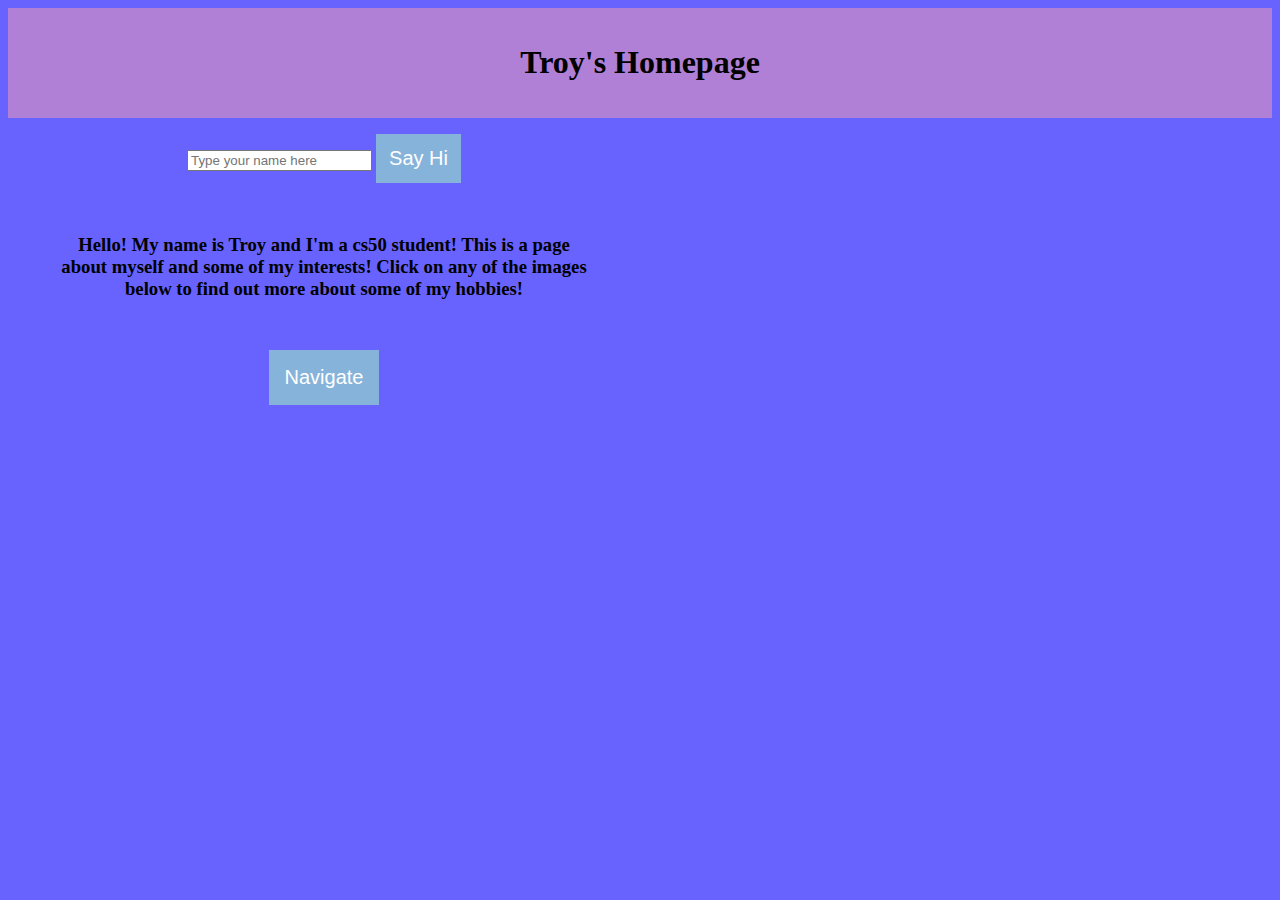
<file: pset8/homepage/index.html>
<!DOCTYPE html>

<html lang="en">
    <head>
        <title>Troy's Esports page</title>
        <link rel="stylesheet" href="homepagestyle.css">
        <link rel="stylesheet" href="https://cdn.jsdelivr.net/npm/bootstrap@4.5.3/dist/css/bootstrap.min.css" integrity="sha384-TX8t27EcRE3e/ihU7zmQxVncDAy5uIKz4rEkgIXeMed4M0jlfIDPvg6uqKI2xXr2" crossorigin="anonymous">
        <script src="https://code.jquery.com/jquery-3.5.1.slim.min.js" integrity="sha384-DfXdz2htPH0lsSSs5nCTpuj/zy4C+OGpamoFVy38MVBnE+IbbVYUew+OrCXaRkfj" crossorigin="anonymous"></script>
        <script src="https://cdn.jsdelivr.net/npm/bootstrap@4.5.3/dist/js/bootstrap.bundle.min.js" integrity="sha384-ho+j7jyWK8fNQe+A12Hb8AhRq26LrZ/JpcUGGOn+Y7RsweNrtN/tE3MoK7ZeZDyx" crossorigin="anonymous"></script>
        
        <meta charset="utf-8">
        <meta name="viewport" content="width=device-width, initial-scale=1, shrink-to-fit=no">
        
        <script>
        
        
            document.addEventListener('DOMContentLoaded', function(){
                document.querySelector('#sayhi').addEventListener('click', function() {
                    let name = document.querySelector('#hello');
                    let input = document.querySelector('input').value;
                        name.innerHTML = 'Hi, ' + input + ' Nice to meet you!' ;    
                });
                
            });
        
            
        </script>
    </head>
    
    <body>
        
        <div class="jumbotron">
            
            <h1 id="hello">Troy's Homepage</h1>
        </div>
        <div class="container">
            <div class="section">
                <input id="name" type="text" placeholder="Type your name here" autocomplete="off">
                <button id="sayhi" class="button1">Say Hi</button>
            </div>
        </div>
        
        <div class="container">
            <div class="section">
                <h3>
                    Hello! My name is Troy and I'm a cs50 student! This is a page about myself and some of my interests!
                    Click on any of the images below to find out more about some of my hobbies!
                </h3>
            </div>
        </div>
        
        <div class="container">
            <div class="dropdown">
                <button class="dropdown-button">Navigate</button>
                
                
                <div class="dropdown-menu">
                    <a class="dropdown-item" href="esports.html">Esports</a>
                    <a class="dropdown-item" href="books.html">Books</a>
                    <a class="dropdown-item" href="cs50.html">CS50</a>
                </div>
            </div>
        </div>  
    </body>
    
</html>
</file>
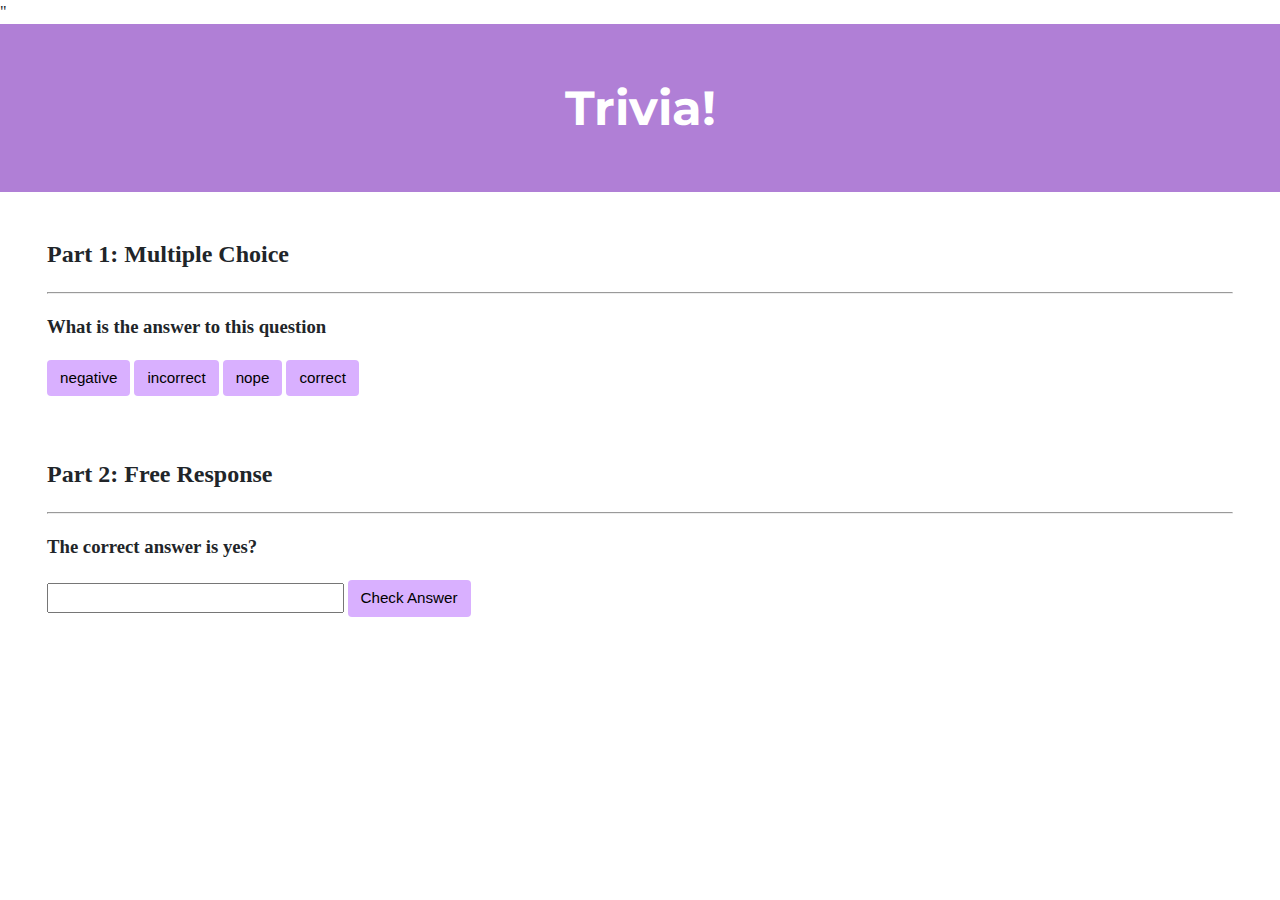
<file: pset8/lab8/index.html>
"<!DOCTYPE html>

<html lang="en">
    <head>
        <link href="https://fonts.googleapis.com/css2?family=Montserrat:wght@500&display=swap" rel="stylesheet">
        <link href="styles.css" rel="stylesheet">
        <title>Trivia!</title>

        <script>

            document.addEventListener('DOMContentLoaded', function() {
                
                //set correct for multiple choice questions
                let correct = document.querySelector('.right');
                correct.addEventListener('click', function() {
                    correct.style.backgroundColor = 'green';
                    document.querySelector('#feedback1').innerHTML = 'Correct!';
                });
                
                //Set incorrect for multiple choice questions
                let incorrect = document.querySelectorAll('.wrong');
                for (let i = 0; i < incorrect.length; i++) {
                    incorrect[i].addEventListener('click', function() {
                        incorrect[i].style.backgroundColor = 'red';
                        document.querySelector('#feedback1').innerHTML = 'Incorrect!';
                    });
                }
                
                //Check input on short answer question
                document.querySelector('#check').addEventListener('click', function() {
                    let input = document.querySelector('input');
                    if (input.value === 'yes') {
                        input.style.backgroundColor = 'green';
                        document.querySelector('#feedback2').innerHTML = 'Correct!';
                    } 
                    else {
                        input.style.backgroundColor = 'red';
                        document.querySelector('#feedback2').innerHTML = 'Incorrect!';
                    }
                });
            
            });   
        </script>

    </head>
    <body>

        <div class="jumbotron">
            <h1>Trivia!</h1>
        </div>

        <div class="container">

            <div class="section">
                
                <h2>Part 1: Multiple Choice </h2>
                <hr>
                
                <h3>What is the answer to this question</h3>
                
                <button class="wrong">negative</button>
                <button class="wrong">incorrect</button>
                <button class="wrong">nope</button>
                <button class="right">correct</button>
                
                <p id="feedback1"></p>
                

                <!-- TODO: Add multiple choice question here -->

            </div>

            <div class="section">
                <h2>Part 2: Free Response</h2>
                <hr>
                
                <h3>The correct answer is yes?</h3>
                <input type="text"></input>
                <button id="check">Check Answer</button>
                
                <p id="feedback2"></p>

            </div>

        </div>
    </body>
</html>
</file>
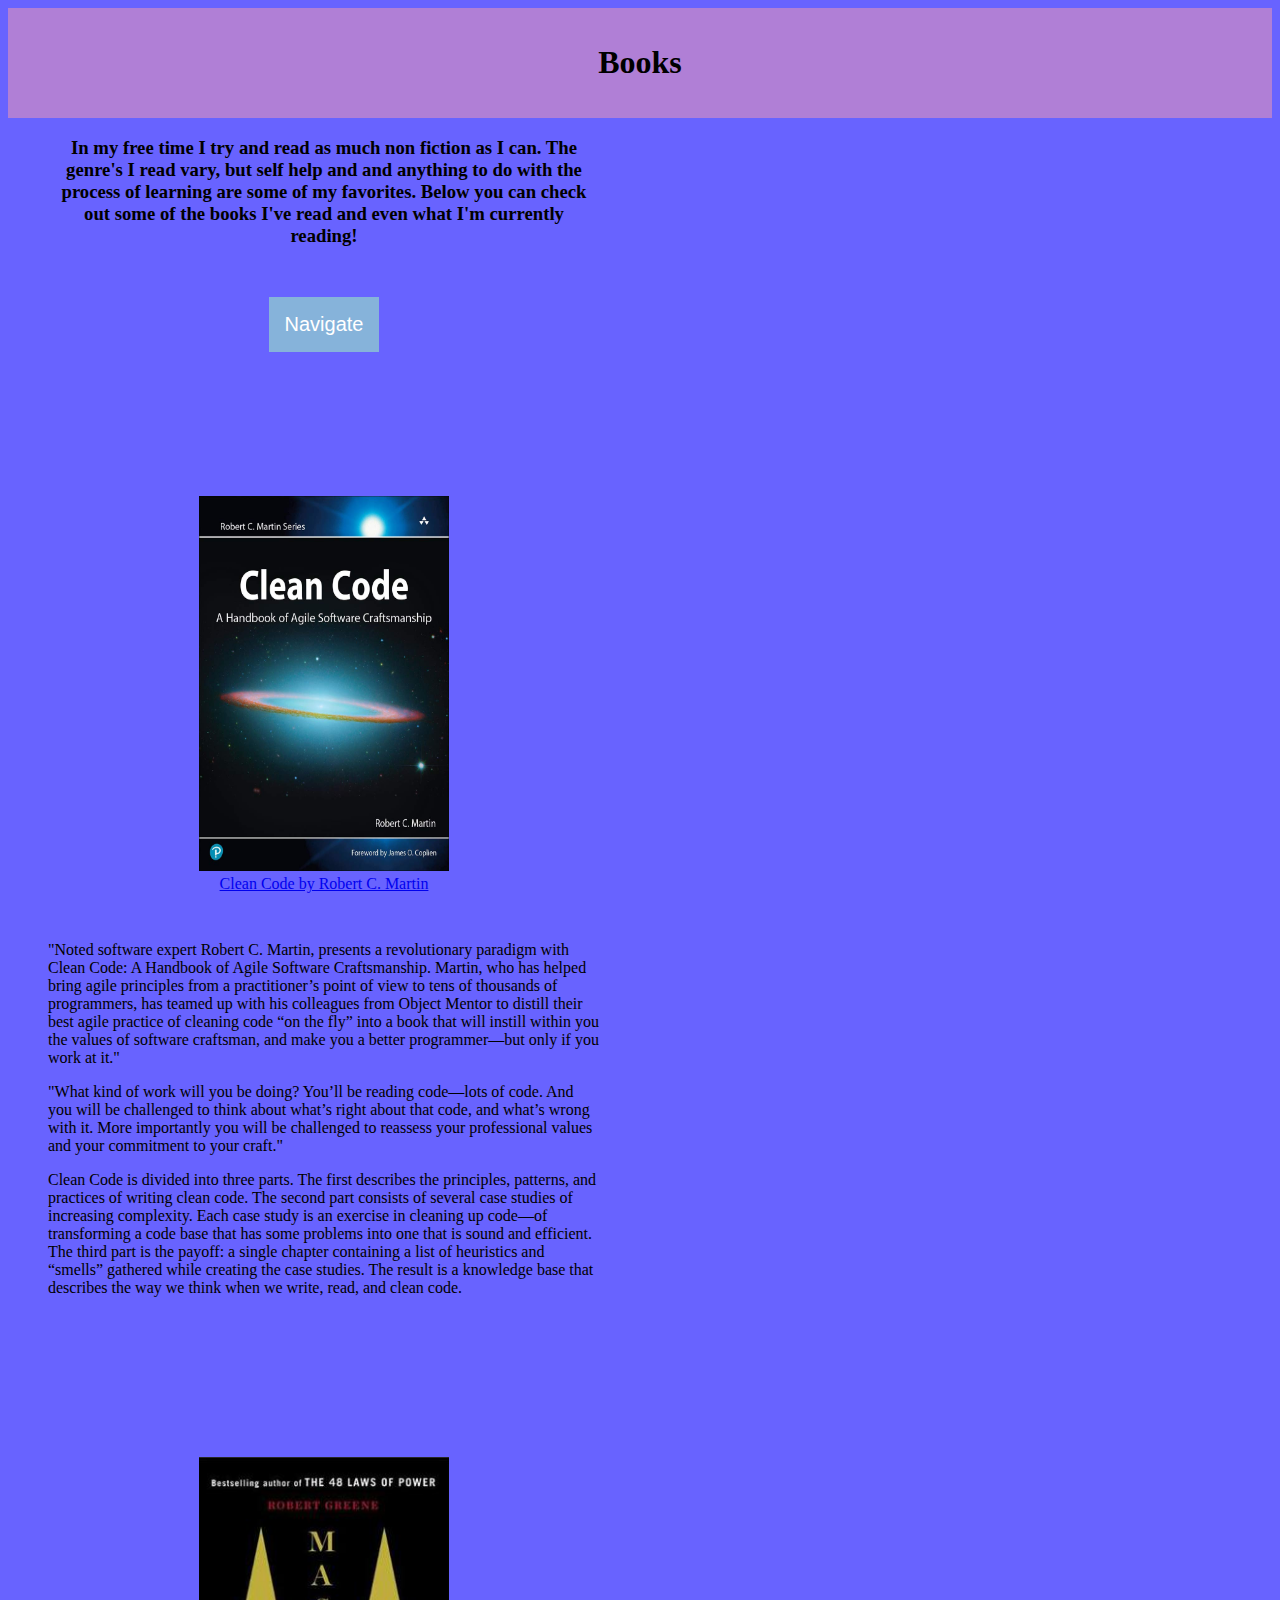
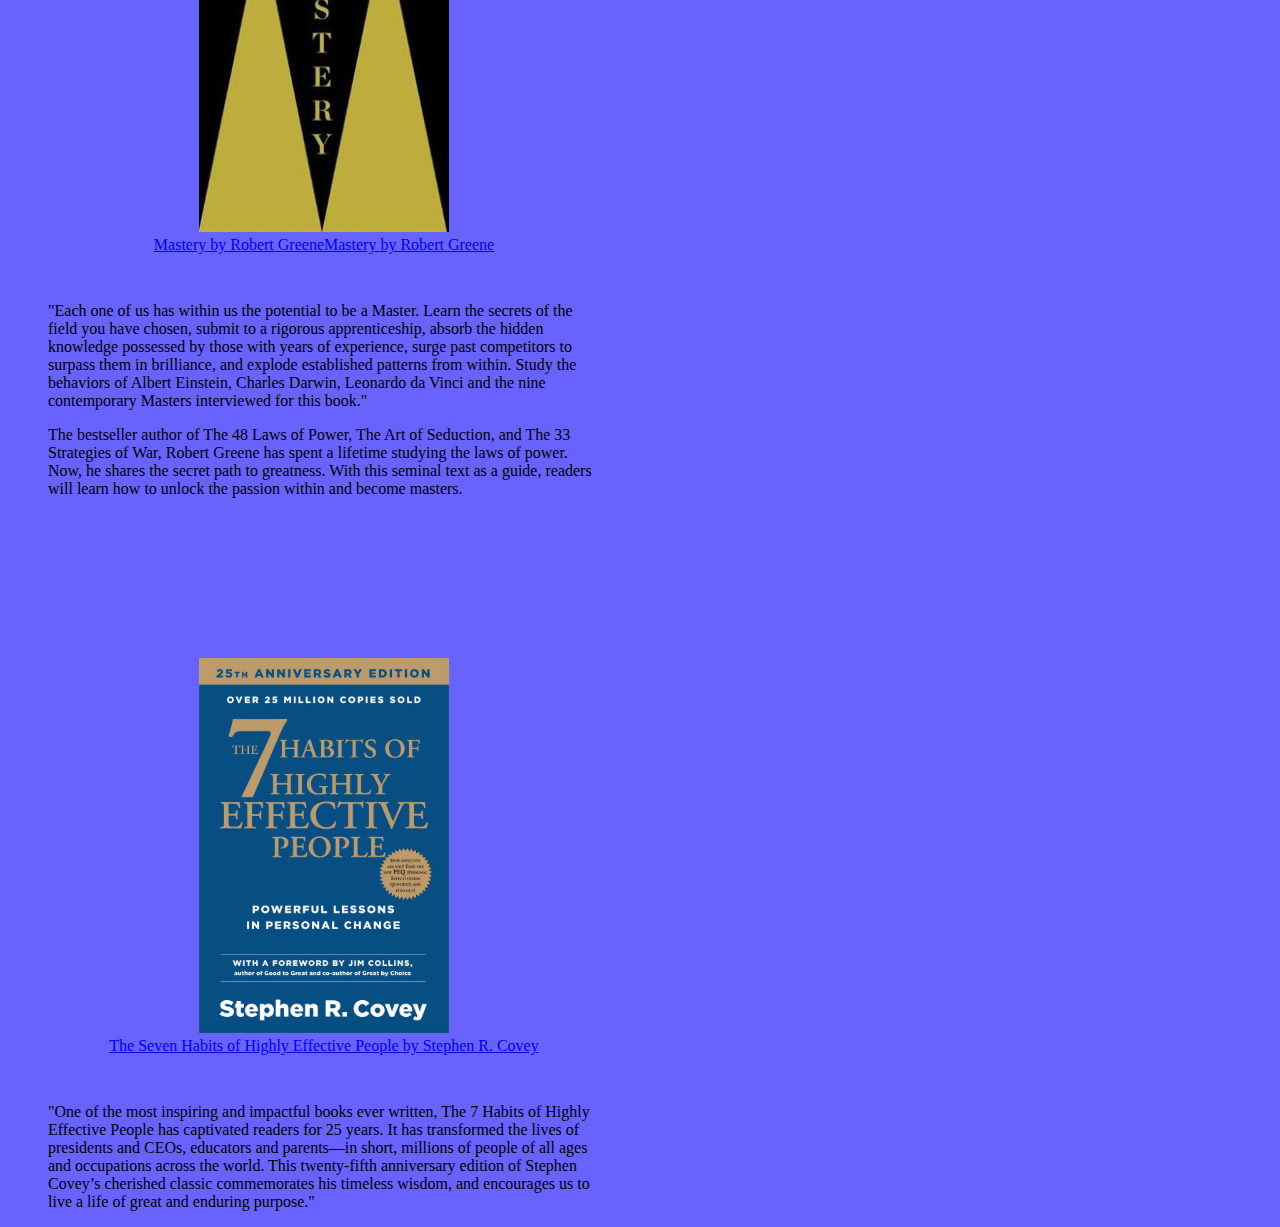
<file: pset8/homepage/books.html>
<!DOCTYPE html>

<html lang="en">
    <head>
        <title>Troy's Books page</title>
        <link rel="stylesheet" href="homepagestyle.css">
        <link rel="stylesheet" href="https://cdn.jsdelivr.net/npm/bootstrap@4.5.3/dist/css/bootstrap.min.css" integrity="sha384-TX8t27EcRE3e/ihU7zmQxVncDAy5uIKz4rEkgIXeMed4M0jlfIDPvg6uqKI2xXr2" crossorigin="anonymous">
        <script src="https://code.jquery.com/jquery-3.5.1.slim.min.js" integrity="sha384-DfXdz2htPH0lsSSs5nCTpuj/zy4C+OGpamoFVy38MVBnE+IbbVYUew+OrCXaRkfj" crossorigin="anonymous"></script>
        <script src="https://cdn.jsdelivr.net/npm/bootstrap@4.5.3/dist/js/bootstrap.bundle.min.js" integrity="sha384-ho+j7jyWK8fNQe+A12Hb8AhRq26LrZ/JpcUGGOn+Y7RsweNrtN/tE3MoK7ZeZDyx" crossorigin="anonymous"></script>
        
        <meta charset="utf-8">
        <meta name="viewport" content="width=device-width, initial-scale=1, shrink-to-fit=no">
    </head>
    
    <body>
        
        <div class="jumbotron">
            <h1>Books</h1>
        </div>
        <div class="container">
            <div class="section">
                <h3>In my free time I try and read as much non fiction as I can. The genre's I read vary, but self help and 
                and anything to do with the process of learning are some of my favorites. Below you can check out some of the books
                I've read and even what I'm currently reading!
                </h3>
            </div>
        </div>
        
        <div class="container">
            <div class="dropdown">
                <button class="dropdown-button">Navigate</button>
                
                <div class="dropdown-menu">
                    <a class="dropdown-item" href="index.html">Homepage</a>
                    <a class="dropdown-item" href="esports.html">Esports</a>
                    <a class="dropdown-item" href="cs50.html">CS50</a>
                </div>
            </div>
        </div>
        
        <div class="container section2">
            <img src="clean_code.jpg">
            <footer>
                <a href="https://www.amazon.com/Clean-Code-Handbook-Software-Craftsmanship/dp/0132350882">Clean Code by Robert C. Martin</a>
            </footer>
            <div class="section"></div>
                <blockquote>
                    "Noted software expert Robert C. Martin, presents a revolutionary paradigm with Clean Code: A Handbook of Agile Software
                    Craftsmanship. Martin, who has helped bring agile principles from a practitioner’s point of view to tens
                    of thousands of programmers, has teamed up with his colleagues from Object Mentor to distill their best agile practice
                    of cleaning code “on the fly” into a book that will instill 
                    within you the values of software craftsman, and make you a better programmer―but only if you work at it."
                </blockquote>
                <blockquote>
                    "What kind of work will you be doing? You’ll be reading code―lots of code. And you will be challenged to think about what’s right about that code, and what’s wrong with it.
                    More importantly you will be challenged to reassess your professional values and your commitment to your craft."
                </blockquote>
                <blockquote>
                    Clean Code is divided into three parts. The first describes the principles, patterns, and practices of writing clean code.
                    The second part consists of several case studies of increasing complexity. Each case study is an exercise in cleaning up code―of
                    transforming a code base that has some problems into one that is sound and efficient. The third part is the payoff: a single chapter containing a list of heuristics and “smells” gathered while creating the case studies.
                    The result is a knowledge base that describes the way we think when we write, read, and clean code.
                </blockquote>
        </div>
        
        <div class="container section2">
            <img src="Mastery_Cover.jpg">
            <footer>
                <a href="https://www.amazon.com/Mastery-Robert-Greene/dp/014312417X">Mastery by Robert GreeneMastery by Robert Greene</a>
            </footer>
            <div class="section"></div>
                <blockquote>
                    "Each one of us has within us the potential to be a Master. Learn the secrets of the field you have chosen, 
                    submit to a rigorous apprenticeship, absorb the hidden knowledge possessed by those with years of experience, 
                    surge past competitors to surpass them in brilliance, and explode established patterns from within. 
                    Study the behaviors of Albert Einstein,
                    Charles Darwin, Leonardo da Vinci and the nine contemporary Masters interviewed for this book."
                </blockquote>
                <blockquote>
                    The bestseller author of The 48 Laws of Power, The Art of Seduction, and The 33 Strategies of War, Robert
                    Greene has spent a lifetime studying the laws of power. Now, he shares the secret path to greatness. 
                    With this seminal text as a guide, readers will learn how to unlock the passion within and become masters.
                </blockquote>
        </div>
        
        <div class="container section2">
            <img src="7_habits.jpg">
            <footer>
                <a href="https://www.amazon.com/Habits-Highly-Effective-People-Powerful/dp/1476740054/ref=sr_1_9?crid=259UACQI320U3&dchild=1&keywords=7+habits+of+highly+effective+people&qid=1635669215&s=books&sprefix=7+habits+of%2Cstripbooks%2C158&sr=1-9">
                    The Seven Habits of Highly Effective People by Stephen R. Covey
                </a>
            </footer>
            <div class="section"></div>
                <blockquote>
                    "One of the most inspiring and impactful books ever written, The 7 Habits of Highly Effective People has captivated
                    readers for 25 years. It has transformed the lives of presidents and CEOs, educators and parents—in short, millions of
                    people of all ages and occupations across the world. This twenty-fifth anniversary edition of 
                    Stephen Covey’s cherished classic commemorates his timeless wisdom, and encourages us to live a life of great and enduring purpose."
                </blockquote>
        </div>
    </body>
</html>
</file>
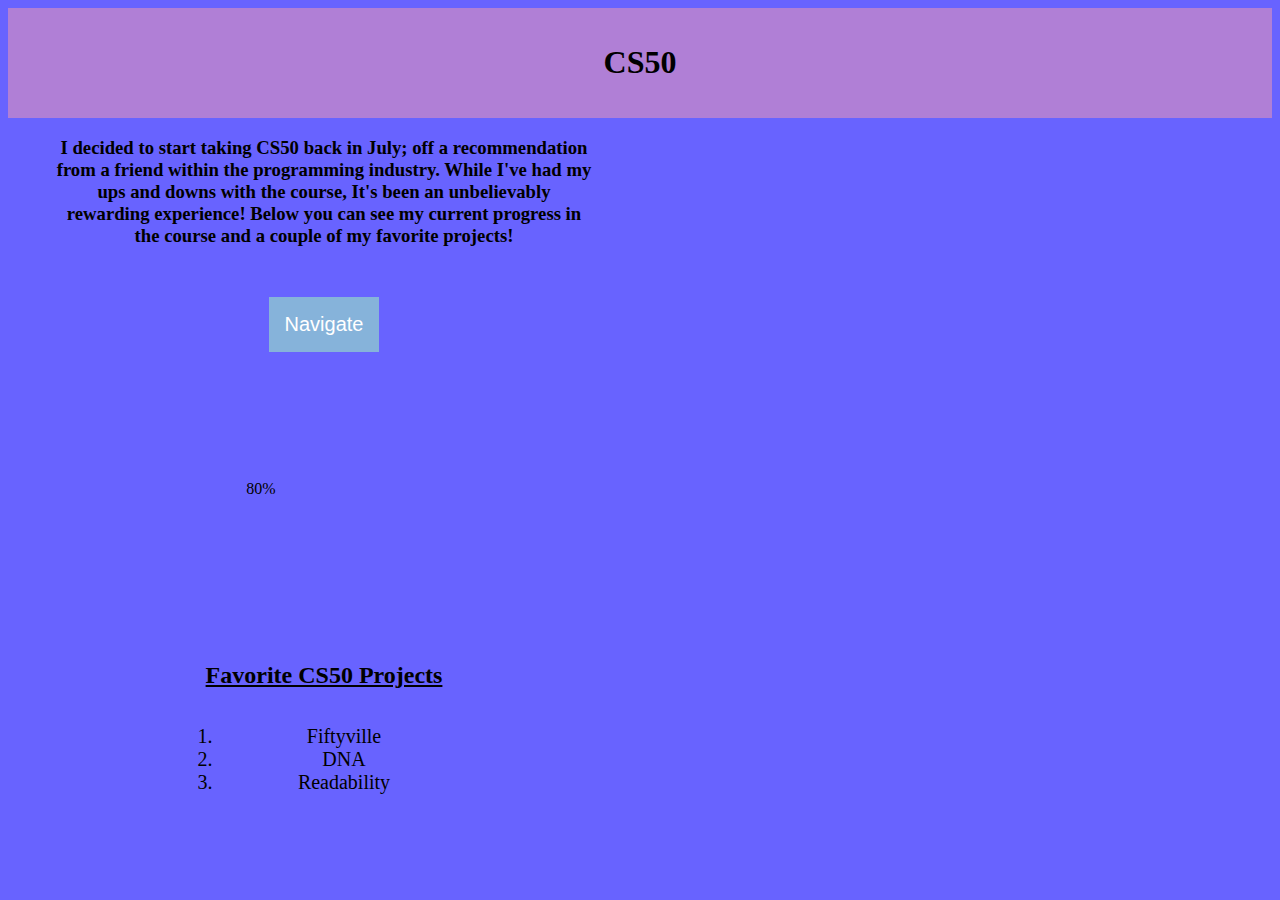
<file: pset8/homepage/cs50.html>
<!DOCTYPE html>

<html lang="en">
    <head>
        <title>Troy's CS50 page</title>
        <link rel="stylesheet" href="homepagestyle.css">
        <link rel="stylesheet" href="https://cdn.jsdelivr.net/npm/bootstrap@4.5.3/dist/css/bootstrap.min.css" integrity="sha384-TX8t27EcRE3e/ihU7zmQxVncDAy5uIKz4rEkgIXeMed4M0jlfIDPvg6uqKI2xXr2" crossorigin="anonymous">
        <script src="https://code.jquery.com/jquery-3.5.1.slim.min.js" integrity="sha384-DfXdz2htPH0lsSSs5nCTpuj/zy4C+OGpamoFVy38MVBnE+IbbVYUew+OrCXaRkfj" crossorigin="anonymous"></script>
        <script src="https://cdn.jsdelivr.net/npm/bootstrap@4.5.3/dist/js/bootstrap.bundle.min.js" integrity="sha384-ho+j7jyWK8fNQe+A12Hb8AhRq26LrZ/JpcUGGOn+Y7RsweNrtN/tE3MoK7ZeZDyx" crossorigin="anonymous"></script>
        
        <meta charset="utf-8">
        <meta name="viewport" content="width=device-width, initial-scale=1, shrink-to-fit=no">
    </head>
    
    <body>
        
        <div class="jumbotron">
            <h1>CS50</h1>
        </div>
        <div class="container">
            <div class="section">
                <h3>I decided to start taking CS50 back in July; off a recommendation from a friend within the programming industry. 
                While I've had my ups and downs with the course, It's been an unbelievably rewarding experience! Below you can see my current
                progress in the course and a couple of my favorite projects!
                </h3>
            </div>
        </div>
        
        <div class="container">
            <div class="dropdown">
                <button class="dropdown-button">Navigate</button>
                
                <div class="dropdown-menu">
                    <a class="dropdown-item" href="index.html">Homepage</a>
                    <a class="dropdown-item" href="books.html">Books</a>
                    <a class="dropdown-item" href="esports.html">Esports</a>
                </div>
            </div>
        </div>
        
        <div class="container">
            <div class="progress cs50pbar">
                <div class="progress-bar progress-bar-striped progress-bar-animated" role="progressbar" aria-valuenow="75" 
                aria-valuemin="0" aria-valuemax="100" style="width: 80%">80%</div>
            </div>
        </div>
        
        <div class="container section2">
            <h2>Favorite CS50 Projects</h2>
            <ol>
                <li>Fiftyville</li>
                <li>DNA</li>
                <li>Readability</li>
            </ol>
        </div>
    </body>
</html>
</file>
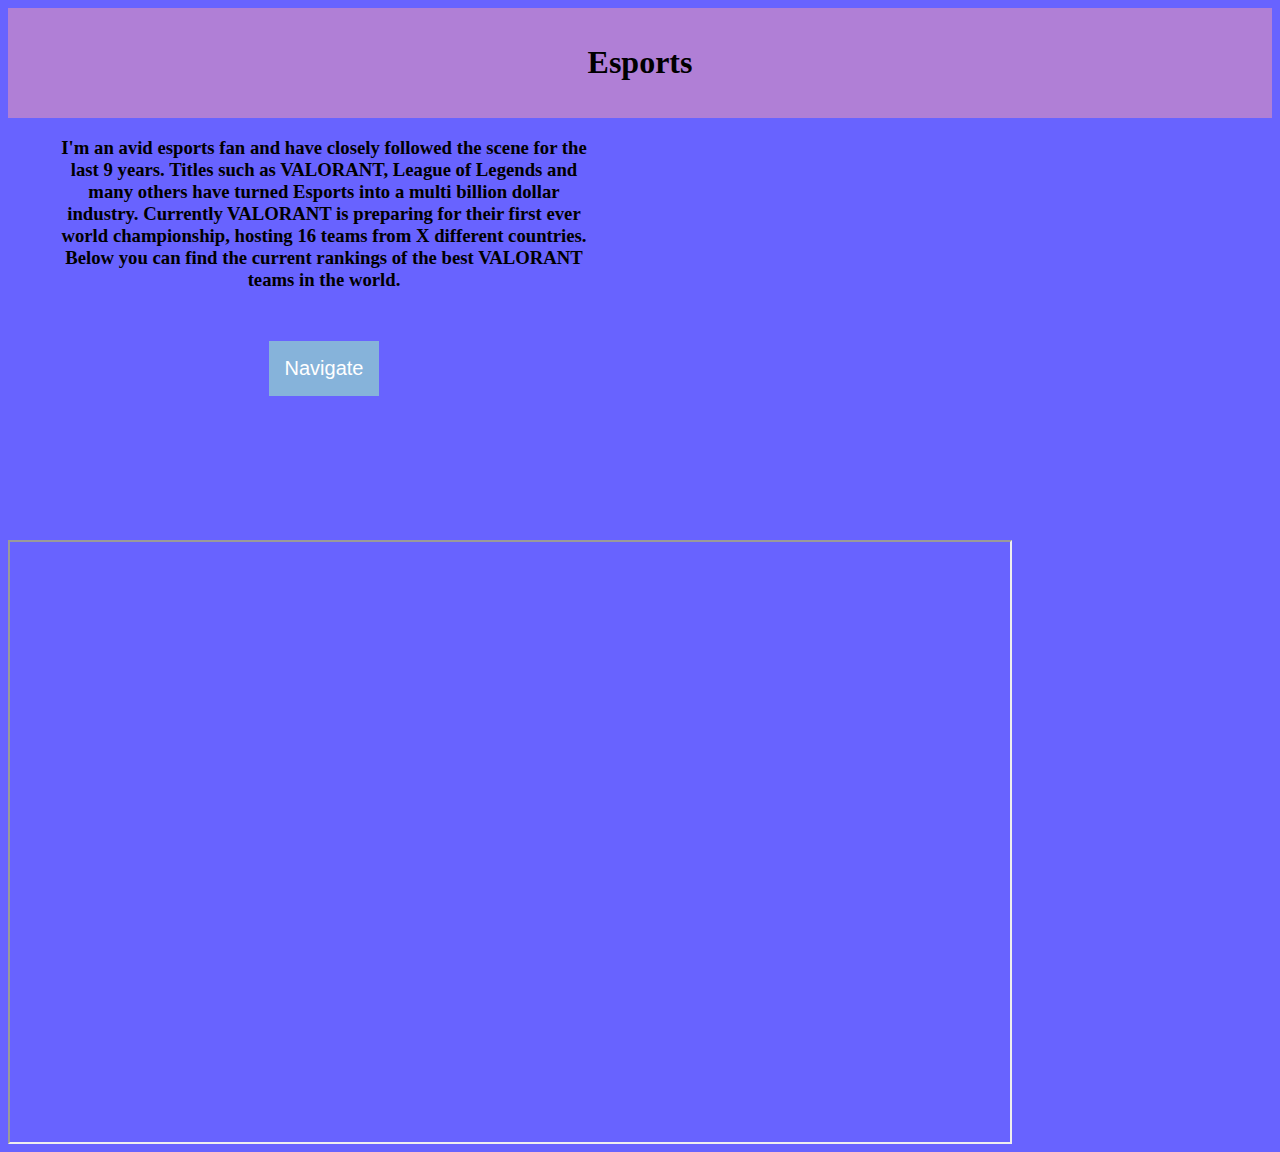
<file: pset8/homepage/esports.html>
<!DOCTYPE html>

<html lang="en">
    <head>
        <title>Troy's Esports page</title>
        <link rel="stylesheet" href="homepagestyle.css">
        <link rel="stylesheet" href="https://cdn.jsdelivr.net/npm/bootstrap@4.5.3/dist/css/bootstrap.min.css" integrity="sha384-TX8t27EcRE3e/ihU7zmQxVncDAy5uIKz4rEkgIXeMed4M0jlfIDPvg6uqKI2xXr2" crossorigin="anonymous">
        <script src="https://code.jquery.com/jquery-3.5.1.slim.min.js" integrity="sha384-DfXdz2htPH0lsSSs5nCTpuj/zy4C+OGpamoFVy38MVBnE+IbbVYUew+OrCXaRkfj" crossorigin="anonymous"></script>
        <script src="https://cdn.jsdelivr.net/npm/bootstrap@4.5.3/dist/js/bootstrap.bundle.min.js" integrity="sha384-ho+j7jyWK8fNQe+A12Hb8AhRq26LrZ/JpcUGGOn+Y7RsweNrtN/tE3MoK7ZeZDyx" crossorigin="anonymous"></script>
        
        <meta charset="utf-8">
        <meta name="viewport" content="width=device-width, initial-scale=1, shrink-to-fit=no">
    </head>
    
    <body>
        
        <div class="jumbotron">
            <h1>Esports</h1>
        </div>
        <div class="container">
            <div class="section">
                <h3>I'm an avid esports fan and have closely followed the scene for the last 9 years.
                Titles such as VALORANT, League of Legends and many others have turned Esports into a multi billion
                dollar industry. Currently VALORANT is preparing for their first ever world championship,
                hosting 16 teams from X different countries. Below you can find the current rankings of the best VALORANT
                teams in the world.
                </h3>
            </div>
        </div>
        
        <div class="container">
            <div class="dropdown">
                <button class="dropdown-button">Navigate</button>
                
                <div class="dropdown-menu">
                    <a class="dropdown-item" href="index.html">Homepage</a>
                    <a class="dropdown-item" href="books.html">Books</a>
                    <a class="dropdown-item" href="cs50.html">CS50</a>
                </div>
            </div>
        </div>    
        
        <div class="container">
            <div class="section2">
                <iframe src="https://www.vlr.gg/rankings" title="Valorant competitive team rankings"></iframe>
            </div>
        </div>
    </body>
    
</html>
</file>
<file: pset8/homepage/homepagestyle.css>
.container {
    width: 50%;
    text-align: center;
    
}


.jumbotron {
    background-color: #B07FD6;
    color: Black;
    margin-bottom: 1rem;
    padding: 15px 15px;
    text-align: center;
}

.section {
    padding: 0rem 3rem 2rem 3rem;
}

.section2 {
    padding-top: 9rem
}    

body {
    background-color: #6863FF;
}

h3 {
    text-align: center;
    font: arial;
}

h2 {
    text-decoration: underline;
}

li {
    font-size: 20px;
}

ol {
    width: 40%;
    display: inline-block;
}

iframe {
    display: block;
    width: 1000px;
    height: 600px;
    margin: 0 auto;
}

.dropdown-button {
    background-color: #86B3DA;
    color: white;
    padding: 16px;
    font-size: 20px;
    border: 5px;
    border-color: black;
    cursor: pointer;
    
}


.dropdown {
    position: relative;
    display: inline-block;
}

.dropdown-menu {
    display: none;
    position: relative;
    background-color: #ffffff;
    width: 100%;
    overflow: auto;
    box-shadow: 0px 8px 16px 0px (0, 0, 0, 0.2);
    z-index: 1;
}

.dropdown-menu a {
    color: black;
    padding: 12px 16px;
    text-decoration: none;
    display: block;
}

.dropdown-menu a:hover {background-color: #6863FF;}

.dropdown:hover .dropdown-menu {display: block;}

.dropdown:hover .dropdown-button {background-color: #6863FF;}


.cs50pbar {
    margin-top: 8rem;
    text-align: center;
}    

blockquote {
    text-align: left;
}

img {
    height:375px;
    width:250px;
}

.button1 {
    background-color: #86B3DA;
    color: white;
    padding: 13px;
    font-size: 20px;
    border: 5px;
    border-color: black;
    cursor: pointer;
}
</file>
<file: pset8/lab8/styles.css>
body {
    background-color: #fff;
    color: #212529;
    font-size: 1rem;
    font-weight: 400;
    line-height: 1.5;
    margin: 0;
    text-align: left;
}

.container {
    margin-left: auto;
    margin-right: auto;
    padding-left: 15px;
    padding-right: 15px;
}

.jumbotron {
    background-color: #B07FD6;
    color: #fff;
    margin-bottom: 1rem;
    padding: 1rem 1rem;
    text-align: center;
}

.section {
    padding: 0.5rem 2rem 1rem 2rem;
}

.section:hover {
    background-color: #f5f5f5;
    transition: color 2s ease-in-out, background-color 0.15s ease-in-out;
}

h1 {
    font-family: 'Montserrat', sans-serif;
    font-size: 48px;
}

button, input[type="submit"] {
    background-color: #D9B0FF;
    border: 1px solid transparent;
    border-radius: 0.25rem;
    font-size: 0.95rem;
    font-weight: 400;
    line-height: 1.5;
    padding: 0.375rem 0.75rem;
    text-align: center;
    transition: color 0.15s ease-in-out, background-color 0.15s ease-in-out, border-color 0.15s ease-in-out, box-shadow 0.15s ease-in-out;
    vertical-align: middle;
}


input[type="text"] {
    line-height: 1.8;
    width: 25%;
}

input[type="text"]:hover {
    background-color: #f5f5f5;
    transition: color 2s ease-in-out, background-color 0.15s ease-in-out;
}
</file>
